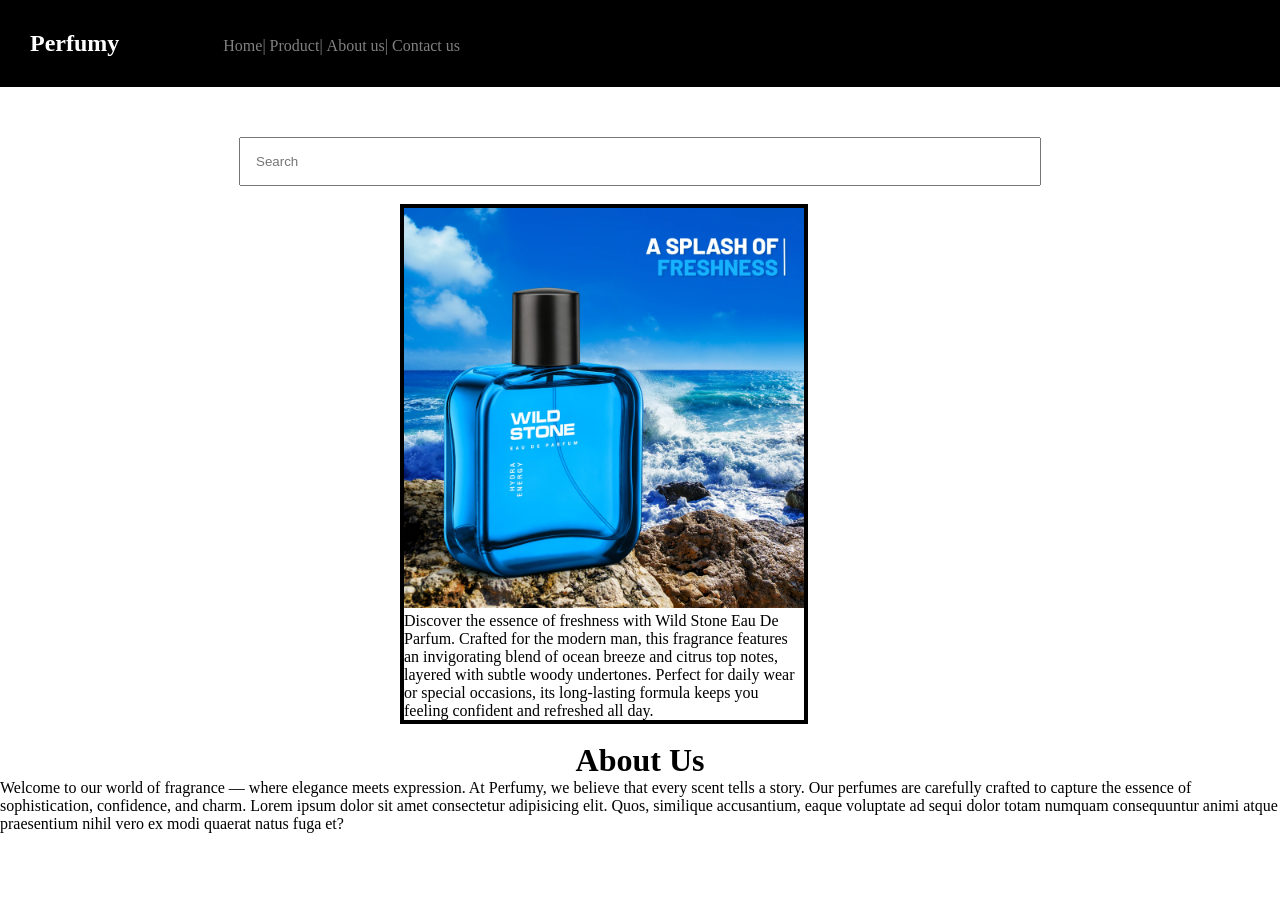
<file: index.html>
<!DOCTYPE html>
<html>
    <head>
        <title>Perfumy</title>
        <link rel="stylesheet" href="style.css">


    </head>
    <body>
        <div class="header">
            <nav>

                <h1>Perfumy</h1>
                <ul>
                    <li>Home|</li>
                    <li>Product|</li>
                    <li>About us|</li>
                    <li>Contact us</li>
                </ul>
            </nav>


        </div>
        <div class="search">
            <center>
                <input type="text" placeholder="Search">


            </center>
            
        </div>
        <br>
        <div class="box">
            <img src="image/perfume image 1.webp" width="400px">
            <p>Discover the essence of freshness with Wild Stone Eau De Parfum. Crafted for the modern man, this fragrance features an invigorating blend of ocean breeze and citrus top notes, layered with subtle woody undertones. Perfect for daily wear or special occasions, its long-lasting formula keeps you feeling confident and refreshed all day.
            </p>

        </div>
        <br>

        <center>
            <h1>About Us</h1>
        </center>
        <p>
            Welcome to our world of fragrance — where elegance meets expression. At Perfumy, we believe that every scent tells a story. 
            Our perfumes are carefully crafted to capture the essence of sophistication, confidence, and charm.
            Lorem ipsum dolor sit amet consectetur adipisicing elit. Quos, similique accusantium, eaque voluptate ad sequi dolor totam numquam consequuntur animi atque praesentium nihil vero ex modi quaerat natus fuga et?
        </p>
        <div class="Contact us">
            

        </div>

        
            
            

            
            

            

            
                
                    

                
    
    
        
    </body>
</html>
</file>
<file: style.css>
*{
    margin: 0;
    padding: 0;
}



nav{
    background-color: black;
    color: white;
    padding: 30px;
}
li,h1,ul{
    display: inline;
}
ul{
    margin-left: 100px;

}
li{
    color: gray;
}
li:hover{
    color: white;
    cursor: pointer;
}
input{
    width: 60%;
    padding: 15px;
    margin-top: 50px;
  
}

.box{
    border-color: black;
    border-width: 4px;
    border-style: solid;
    width: 400px;
    margin-left: 400px;
    

    
    

    
    
    
}
</file>
